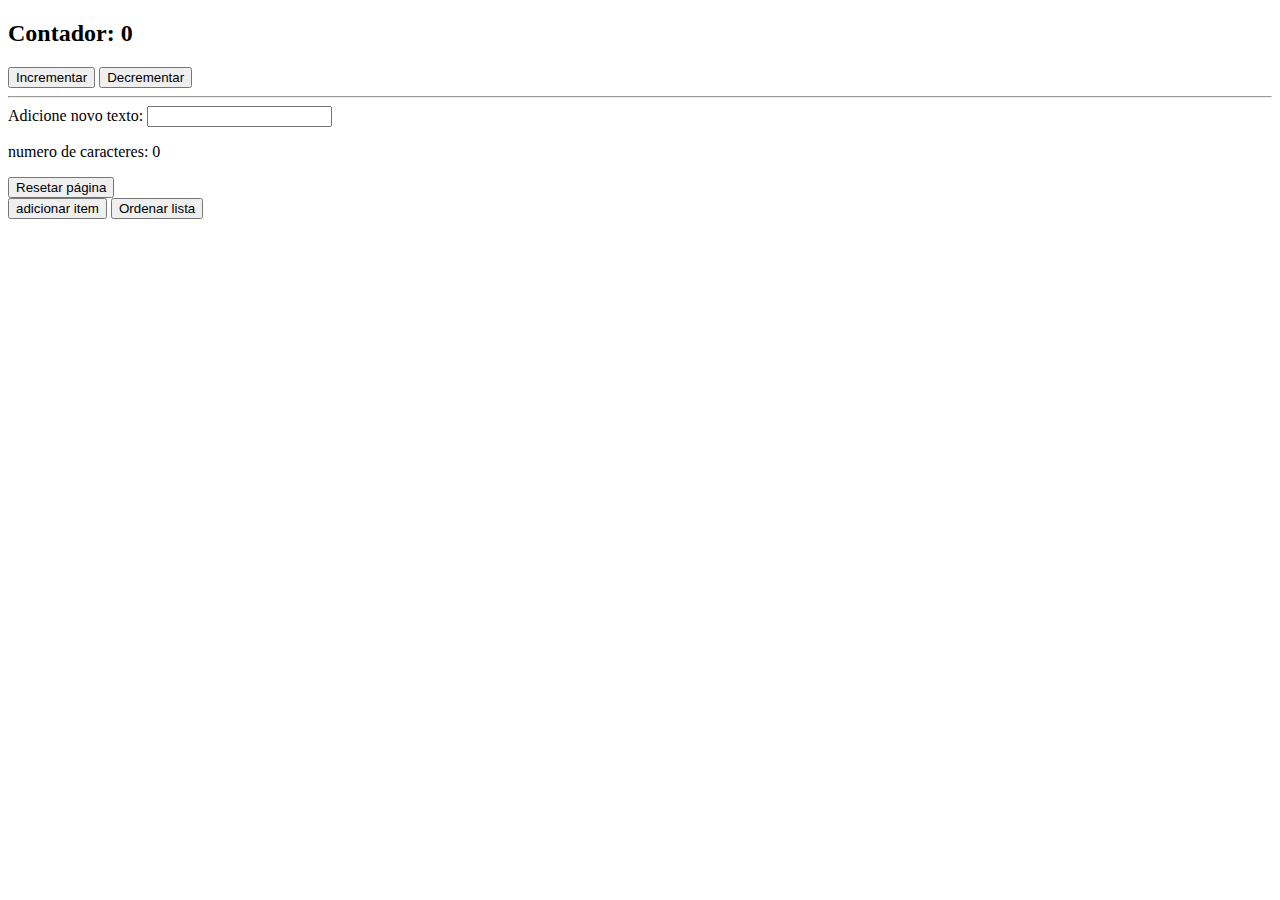
<file: att3 ext.web/index.html>
<!DOCTYPE html>
<html lang="pt-br">

<head>
    <meta charset="UTF-8">
    <meta http-equiv="X-UA-Compatible" content="IE=edge">
    <meta name="viewport" content="width=device-width, initial-scale=1.0">
    <title>att3_web</title>
</head>

<body id="body">
    <h2 id="contador">Contador: 0</h2>
    <div>
        <button id="botaoIn">Incrementar</button>
        <button id="botaoDe">Decrementar</button>
    </div>
    <hr>
    <label>Adicione novo texto:</label>
    <input type="text" id="nText" name="nText"><br>
    <p id="caracterCount">numero de caracteres: 0</p>
    <button id="botaoRe">Resetar página</button>
    <div id="final"></div>
    <div>
        <button id="botaoList">adicionar item</button>
        <button id="botaoOr">Ordenar lista</button>
    </div>
    <div id="final2"></div>
</body>

</html>
<script src="script.js"></script>
</file>
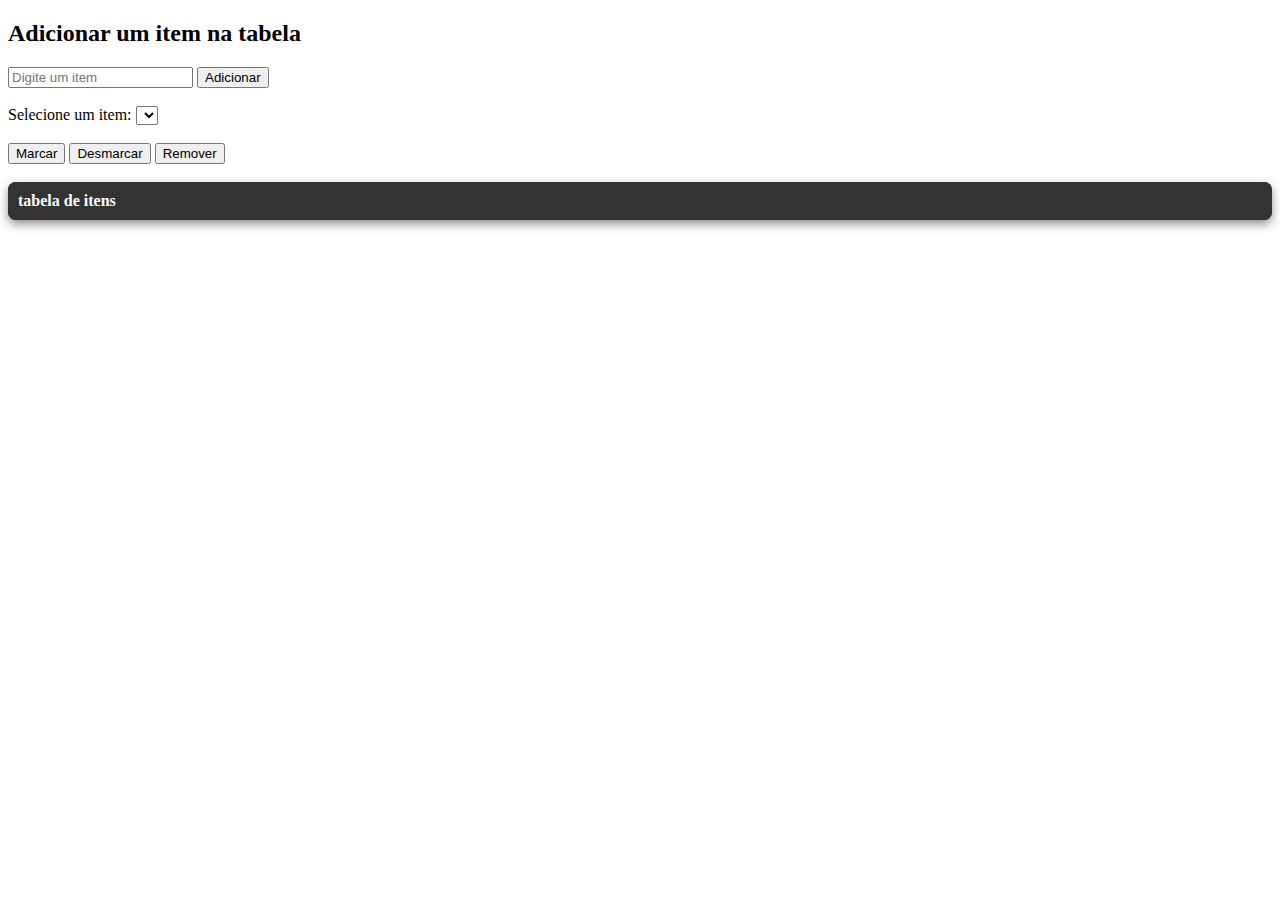
<file: att4 ext.web/index.html>
<!DOCTYPE html>
<html lang="pt-br">

<head>
    <meta charset="UTF-8">
    <meta http-equiv="X-UA-Compatible" content="IE=edge">
    <meta name="viewport" content="width=device-width, initial-scale=1.0">
    <title>Att4_Web</title>
    <link rel="stylesheet" href="style.css">
</head>

<body id="body">
    <h2>Adicionar um item na tabela</h2>
    <input type="text" id="nText" name="nText" placeholder="Digite um item">
    <button onclick="adicionarItem()">Adicionar</button>
    <br><br>
    <label for="itemSelect">Selecione um item:</label>
    <select id="itemSelect"></select>
    <br><br>
    <div>
      <button onclick="marcarItem()">Marcar</button>
      <button onclick="desmarcarItem()">Desmarcar</button>
      <button onclick="removerItem()">Remover</button>
    </div>
    <br>
    <table id="tabelaItens">
        <tr>
          <th>tabela de itens</th>
        </tr>
        <tbody></tbody>
        </tr>
      </table>
      <br><br>
</body>

</html>
<script src="script.js"></script>
</file>
<file: att4 ext.web/style.css>
table {
    width: 100%;
    border-collapse: collapse;
    background-color: #1e1e1e;
    color: #f0f0f0;
    border-radius: 8px;
    overflow: hidden;
    box-shadow: 0 4px 10px rgba(34, 21, 21, 0.5);
}

th {
    background-color: #333;
    color: #fff;
    padding: 10px;
    text-align: left;
}

td {
    border-top: 1px solid #181414;
    padding: 10px;
    transition: background-color 0.3s;
}

tr:hover {
    background-color: #2a2a2a;
}

.marcado {
    background-color: #032503 !important;
    color: #ffffff;
    font-weight: bold;
}
</file>
